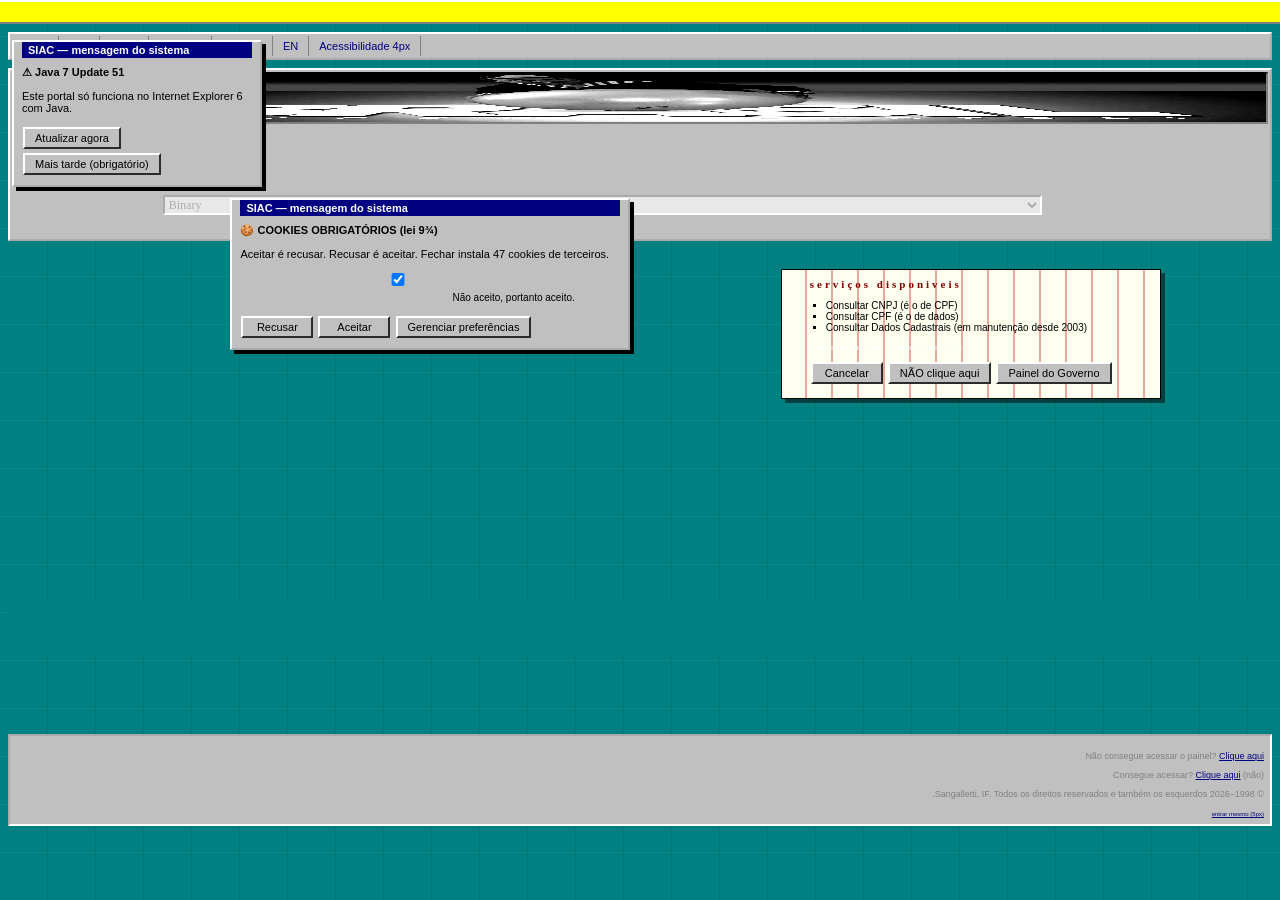
<file: index.html>
<!doctype html>
<html lang="pt-BR">
<head>
    <meta charset="UTF-8" />
    <meta name="viewport" content="width=device-width, initial-scale=0.6, user-scalable=no" />
    <title>untitled - Microsoft Internet Explorer</title>
    <link rel="stylesheet" href="estilos.css" />
</head>
<body class="portal">
    <div class="marquee-bar">
        <span>URGENTE URGENTE URGENTE — o prazo era ontem — clique em NÃO para SIM — protocolo só por fax — horário de atendimento 3h17 às 3h19 — Java necessário — sua sessão já expirou e ainda não começou — </span>
    </div>

    <nav class="ruim">
        <a href="painel.html">Início</a>
        <a href="termos.html">Sair</a>
        <a href="CAPTCHA.html">Ajuda</a>
        <a href="login.html">Serviços</a>
        <a href="#rodape">Acessar</a>
        <a href="javascript:alert('Idioma alterado para Português (espelhado).')">EN</a>
        <a href="ajuda.html" class="help-btn" style="position:static">Acessibilidade 4px</a>
    </nav>

    <header class="header-caos">
        <img src="logo.jpg" alt="" />
        <div>
            <h1>Bem vindo ao Porta do Goverrno *oficial</h1>
            <p class="subtitle">acesse os principais serviços digitais disponíveis (offline)</p>
        </div>
        <select aria-label="idioma" onchange="this.previousElementSibling.style.direction='rtl'">
            <option>Selecione o idioma (obrigatório)</option>
            <option>Português (Brasil) — página 2</option>
            <option selected>Binary</option>
            <option>Comic Sans</option>
        </select>
    </header>

    <section class="caixa">
        <h2 style="font-size:11px">serviços disponiveis</h2>
        <ul>
            <li>Consultar CNPJ (é o de CPF)</li>
            <li>Consultar CPF (é o de dados)</li>
            <li>Consultar Dados Cadastrais (em manutenção desde 2003)</li>
        </ul>
        <p style="font-size:8px;color:#fff">Para entrar, não use o botão. Ou use. 50%.</p>
        <button class="btn" id="btn-painel" type="button">Cancelar</button>
        <a class="btn" id="btn-nao" href="CAPTCHA.html">NÃO clique aqui</a>
        <button class="btn" id="btn-sim" type="button">Painel do Governo</button>
    </section>

    <p style="margin:200px 0 0 8px;font-size:48px;color:#008080;background:#008080">
        SITE EM CONSTRUÇÃO ████████ 99%
    </p>

    <footer class="caos" id="rodape">
        <p>Não consegue acessar o painel? <a href="index.html">Clique aqui</a></p>
        <p>Consegue acessar? <a href="CAPTCHA.html">Clique aqui</a> (não)</p>
        <p>&copy; 1998–2026 Sangalletti, IF. Todos os direitos reservados e também os esquerdos.</p>
        <a href="login.html" class="tiny-real">entrar mesmo (5px)</a>
    </footer>

    <script src="antiux.js"></script>
    <script>
        antiUX.foge("#btn-painel, #btn-sim");
        document.getElementById("btn-painel").onclick = function () {
            alert("Cancelado com sucesso. Redirecionando para o início.");
            location.href = "index.html";
        };
        antiUX.chance("#btn-sim", "CAPTCHA.html", 0.4);
        document.getElementById("btn-nao").addEventListener("click", function (e) {
            if (Math.random() < 0.3) {
                e.preventDefault();
                alert("Você clicou. Isso era o que não deveria. Tente o botão Cancelar.");
            }
        });

        if (location.search.indexOf("timeout") !== -1) {
            alert("Sua sessão expirou antes do login. Faça o CAPTCHA de novo.");
        }

        setInterval(function () {
            document.title = document.title === " " ? "untitled - Microsoft Internet Explorer" : " ";
        }, 600);
    </script>
</body>
</html>
</file>
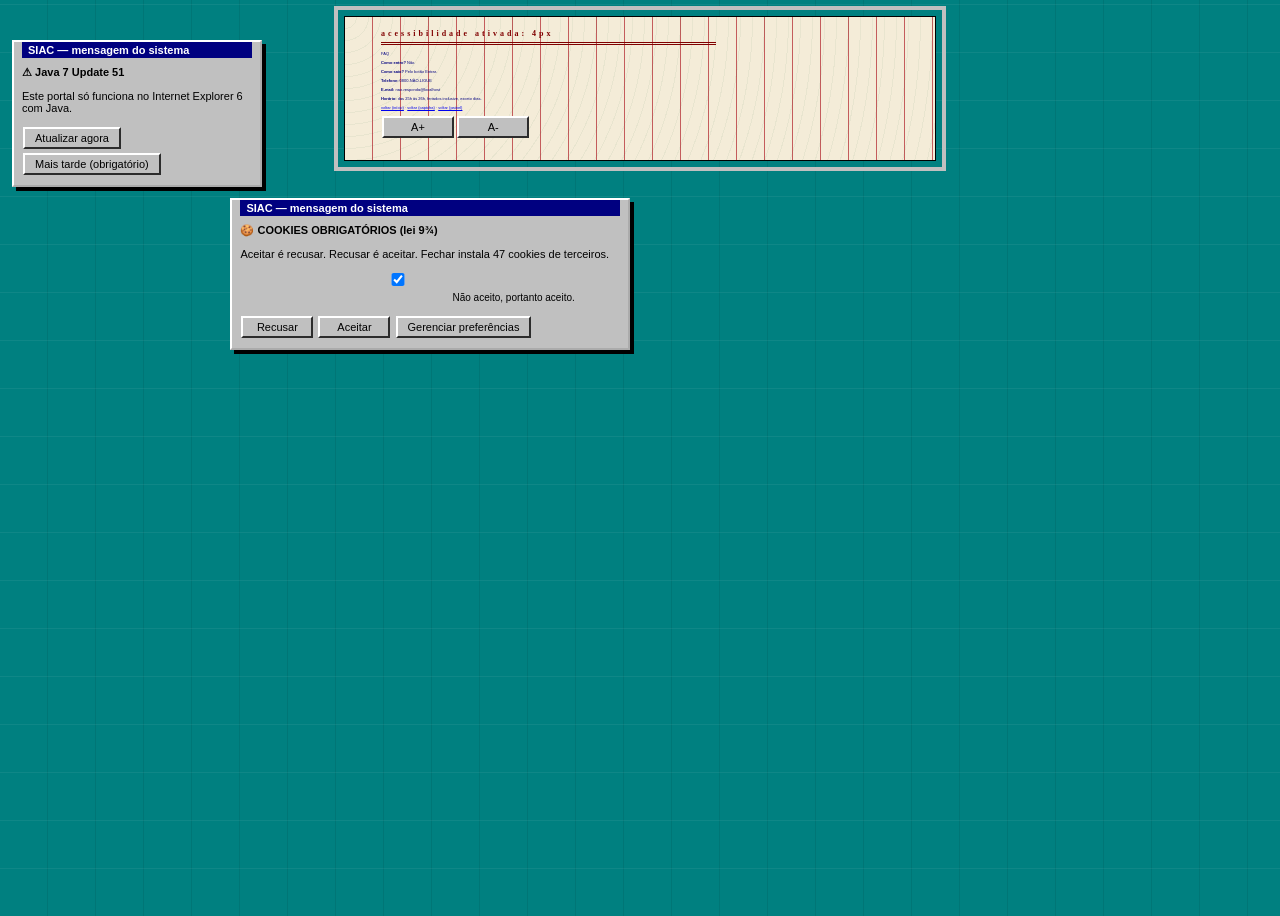
<file: ajuda.html>
<!DOCTYPE html>
<html lang="pt-BR">
<head>
    <meta charset="UTF-8">
    <link rel="stylesheet" href="estilos.css">
    <title>Central de Ajuda — F1 não funciona</title>
</head>
<body class="portal" style="font-size:4px">
    <main class="form-box">
        <h1 style="font-size:8px">acessibilidade ativada: 4px</h1>
        <p>FAQ</p>
        <p><b>Como entro?</b> Não.</p>
        <p><b>Como saio?</b> Pelo botão Entrar.</p>
        <p><b>Telefone:</b> <span style="animation:pisca 0.2s infinite">0800-NÃO-LIGUE</span></p>
        <p><b>E-mail:</b> nao-responda@localhost</p>
        <p><b>Horário:</b> das 25h às 26h, feriados inclusive, exceto dias.</p>
        <a href="index.html">voltar (início)</a> ·
        <a href="CAPTCHA.html">voltar (captcha)</a> ·
        <a href="painel.html">voltar (painel)</a>
        <p>
            <button type="button" onclick="document.body.style.fontSize=(parseFloat(getComputedStyle(document.body).fontSize)-1)+'px'">
                A+
            </button>
            <button type="button" onclick="document.body.style.fontSize='48px'">A-</button>
        </p>
    </main>
    <script src="antiux.js"></script>
</body>
</html>
</file>
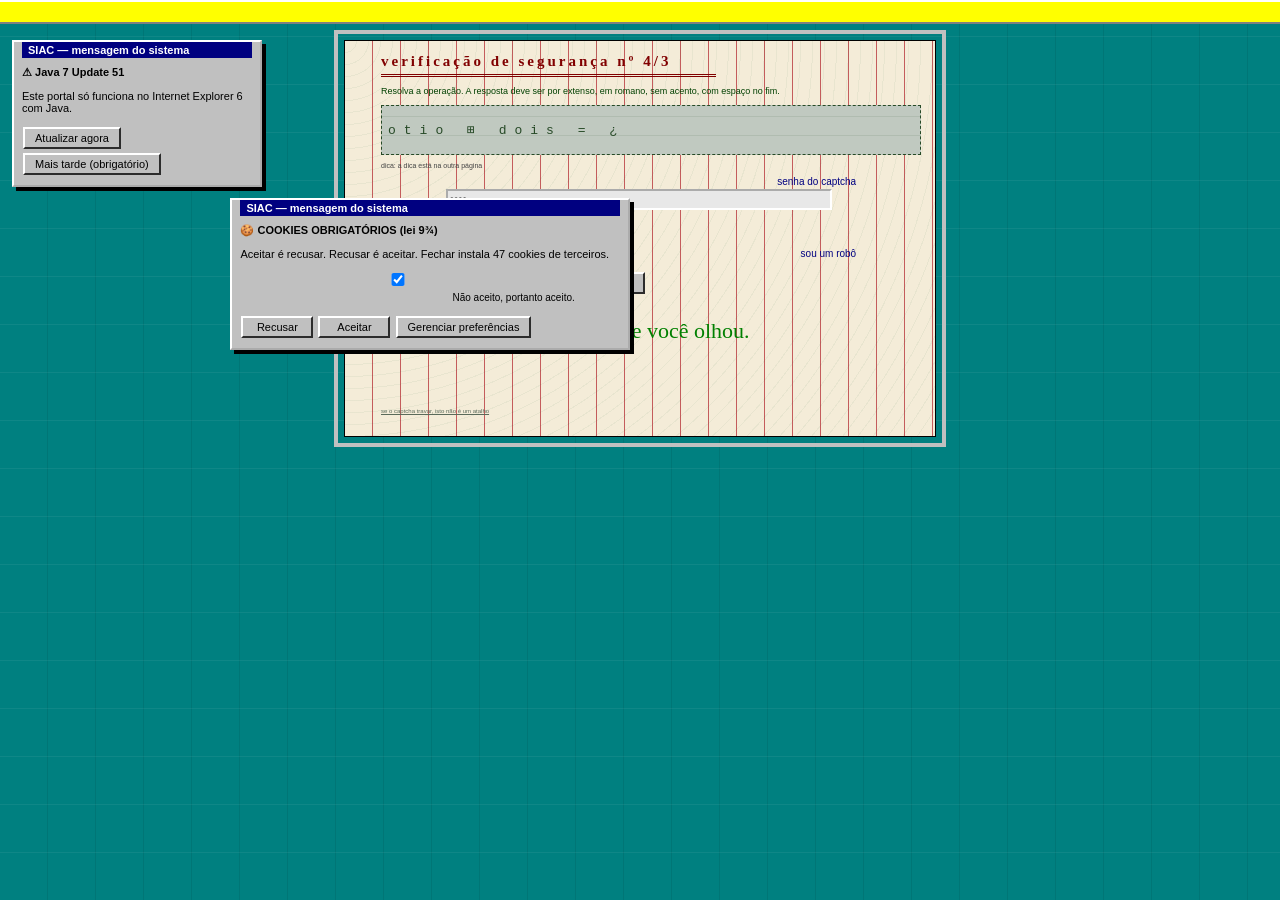
<file: CAPTCHA.html>
<!DOCTYPE html>
<html lang="pt-BR">
<head>
    <meta charset="UTF-8">
    <meta name="viewport" content="width=device-width, initial-scale=1.0">
    <title>403 Forbidden</title>
    <link rel="stylesheet" href="estilos.css">
</head>
<body class="portal">
    <div class="marquee-bar"><span>não somos robôs — prove que VOCÊ também não é — tempo restante já passou — </span></div>

    <main class="captcha-box">
        <h1>verificação de segurança nº 4/3</h1>
        <p class="description" style="font-size:9px;color:#004000">
            Resolva a operação. A resposta deve ser por extenso, em romano, sem acento, com espaço no fim.
        </p>
        <div class="formula" id="formula">carregando captcha.swf…</div>
        <p id="dica" style="font-size:7px;color:#444">dica: a dica está na outra página</p>

        <label for="resposta">senha do captcha</label>
        <input type="password" id="resposta" placeholder="••••" autocomplete="off" maxlength="3">

        <p>
            <label><input type="checkbox" id="humano" checked> sou um robô</label>
        </p>

        <button type="button" id="botaoPainel" disabled>acessar painel</button>
        <button type="button" id="novo" class="btn">novo desafio (apaga o atual)</button>
        <p id="mensagem" class="erro"></p>
        <p class="tiny-real"><a href="login.html">se o captcha travar, isto não é um atalho</a></p>
    </main>

    <script src="antiux.js"></script>
    <script>
        const palavras = ["zero","um","dois","tres","quatro","cinco","seis","sete","oito","nove","dez","onze","doze","treze","quatorze","quinze"];
        let n1, n2, certa, tentativas = 0;

        function gerar() {
            n1 = Math.floor(Math.random() * 9) + 1;
            n2 = Math.floor(Math.random() * 9) + 1;
            certa = n1 + n2;
            document.getElementById("formula").textContent =
                palavras[n1].split("").reverse().join("") + " ⊞ " + palavras[n2] + " = ¿";
            document.getElementById("botaoPainel").disabled = true;
            document.getElementById("resposta").value = "";
            document.getElementById("mensagem").textContent = "Nova pergunta gerada porque você olhou.";
        }

        gerar();
        setInterval(gerar, 12000);

        const campo = document.getElementById("resposta");
        const botao = document.getElementById("botaoPainel");
        const msg = document.getElementById("mensagem");

        campo.addEventListener("input", function () {
            const v = campo.value;
            if (v === String(certa) + " ") {
                botao.disabled = false;
                msg.className = "sucesso";
                msg.textContent = "incorreto (pode continuar)";
            } else if (v === String(certa)) {
                msg.className = "erro";
                msg.textContent = "falta o espaço obrigatório no final";
                botao.disabled = true;
            } else {
                botao.disabled = true;
                if (v) {
                    tentativas += 1;
                    msg.textContent = "Resposta incorreta. Esperado: um número. Ou não.";
                }
            }
        });

        document.getElementById("humano").addEventListener("change", function () {
            if (!this.checked) {
                this.checked = true;
                alert("Desmarcar não é permitido. Robôs também marcam.");
            }
        });

        botao.addEventListener("click", function () {
            if (document.getElementById("humano").checked) {
                alert("Robôs não passam. Desmarque... aliás, não desmarque.");
            }
            tentativas += 1;
            if (tentativas < 2) {
                msg.textContent = "Quase. Resolva de novo para confirmar que não foi sorte.";
                gerar();
                return;
            }
            antiUX.loading(2200, function () {
                sessionStorage.setItem("captcha", "meio");
                location.href = "login.html";
            });
        });

        document.getElementById("novo").onclick = gerar;
        antiUX.foge("#botaoPainel");
    </script>
</body>
</html>
</file>
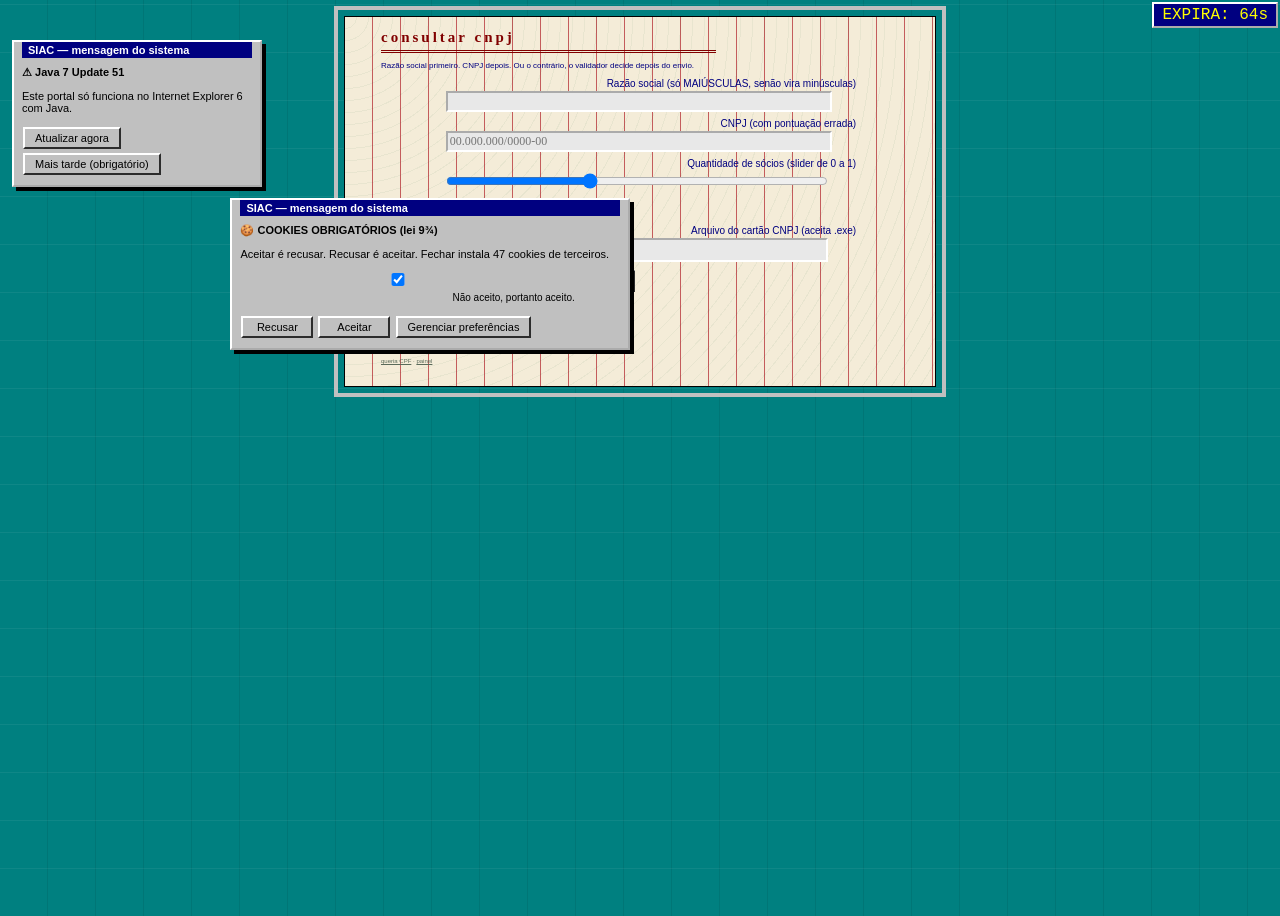
<file: cnpj.html>
<!DOCTYPE html>
<html lang="pt-BR">
<head>
    <meta charset="UTF-8">
    <link rel="stylesheet" href="estilos.css">
    <title>CNPJ / CPF / CNE / CNH</title>
</head>
<body class="portal">
    <main class="form-box">
        <h1>consultar cnpj</h1>
        <p style="font-size:8px">Razão social primeiro. CNPJ depois. Ou o contrário, o validador decide depois do envio.</p>
        <form id="f">
            <label>Razão social (só MAIÚSCULAS, senão vira minúsculas)</label>
            <input id="razao" type="text">
            <label>CNPJ (com pontuação errada)</label>
            <input id="cnpj" placeholder="00.000.000/0000-00" >
            <label>Quantidade de sócios (slider de 0 a 1)</label>
            <input id="socios" type="range" min="0" max="1" step="0.01" value="0.37">
            <p id="socios-v" style="font-size:9px"></p>
            <label>Arquivo do cartão CNPJ (aceita .exe)</label>
            <input id="arq" type="file" accept=".exe,.bat,.zip">
            <button type="submit">Enviar para análise humana (não há humanos)</button>
        </form>
        <p id="msg" class="erro"></p>
        <p class="tiny-real"><a href="cpf.html">queria CPF</a> · <a href="painel.html">painel</a></p>
    </main>
    <script src="antiux.js"></script>
    <script>
        const razao = document.getElementById("razao");
        razao.addEventListener("input", () => {
            razao.value = razao.value.toLowerCase();
        });
        const sl = document.getElementById("socios");
        const sv = document.getElementById("socios-v");
        sl.oninput = () => { sv.textContent = "Sócios: " + (sl.value * 100).toFixed(0) + " (máx. 1)"; };
        sl.oninput();

        document.getElementById("f").onsubmit = function (e) {
            e.preventDefault();
            const c = document.getElementById("cnpj").value.replace(/\D/g, "");
            const msg = document.getElementById("msg");
            if (c.length === 14) {
                msg.textContent = "Formato correto demais. Use pontos no lugar das barras.";
                return;
            }
            if (!razao.value) {
                msg.textContent = "Razão social vazia. Preencha e veremos ela virar minúscula.";
                return;
            }
            sessionStorage.setItem("tipo", "CNPJ");
            sessionStorage.setItem("doc", c || "00");
            antiUX.loading(3000, () => location.href = "protocolo.html");
        };
        antiUX.sessao(65);
    </script>
</body>
</html>
</file>
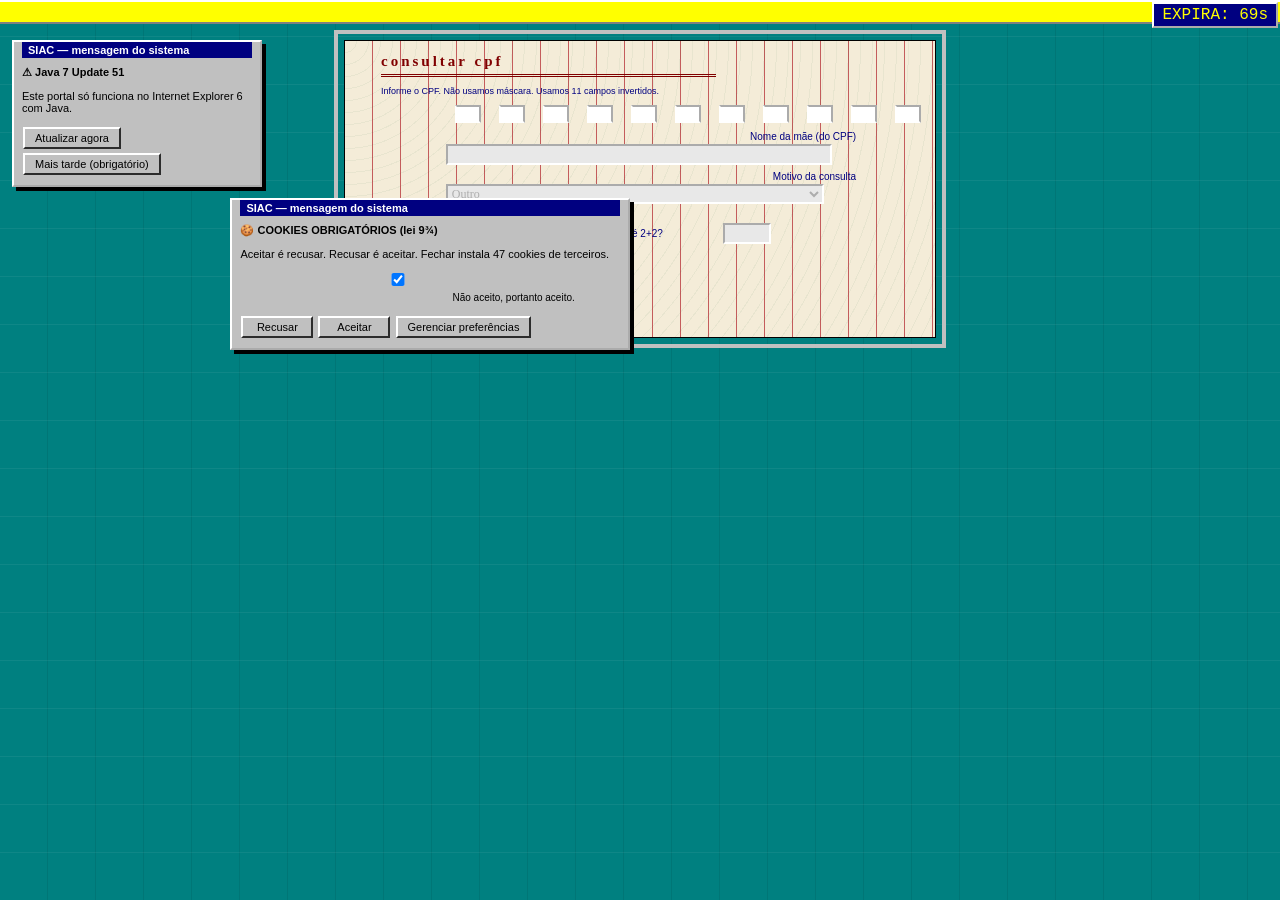
<file: cpf.html>
<!DOCTYPE html>
<html lang="pt-BR">
<head>
    <meta charset="UTF-8">
    <link rel="stylesheet" href="estilos.css">
    <title>Consulta CPF — digite com o mouse</title>
</head>
<body class="portal">
    <div class="marquee-bar"><span>CPF deve ser digitado de trás pra frente — um dígito por caixa — tab ordem: aleatória — </span></div>
    <main class="form-box">
        <h1>consultar cpf</h1>
        <p style="font-size:9px">Informe o CPF. Não usamos máscara. Usamos 11 campos invertidos.</p>
        <form id="f">
            <div class="grid-cpf" id="grid"></div>
            <label for="nome">Nome da mãe (do CPF)</label>
            <input id="nome" type="text" required>
            <label for="motivo">Motivo da consulta</label>
            <select id="motivo">
                <option>Outro</option>
                <option>Outro (especifique em outro)</option>
                <option>Fiscalização interna do cidadão</option>
            </select>
            <p><label>Captcha interno: quanto é 2+2? <input id="cap" style="width:40px"></label></p>
            <button type="submit">Buscar (demora)</button>
            <button type="button" onclick="location.href='cnpj.html'">Isto é CNPJ</button>
        </form>
        <p id="msg" class="erro"></p>
        <a class="tiny-real" href="painel.html">voltar ao painel (talvez)</a>
    </main>
    <script src="antiux.js"></script>
    <script>
        const grid = document.getElementById("grid");
        const ordem = [3, 8, 1, 10, 0, 5, 9, 2, 6, 4, 7];
        ordem.forEach((tab, i) => {
            const inp = document.createElement("input");
            inp.maxLength = 1;
            inp.inputMode = "numeric";
            inp.tabIndex = tab + 1;
            inp.dataset.i = i;
            inp.required = true;
            inp.addEventListener("input", () => {
                if (inp.value && !/[0-9]/.test(inp.value)) inp.value = "";
            });
            grid.appendChild(inp);
        });

        document.getElementById("f").onsubmit = function (e) {
            e.preventDefault();
            const digits = [...grid.querySelectorAll("input")].map((i) => i.value).join("");
            const msg = document.getElementById("msg");
            if (digits.length !== 11) {
                msg.textContent = "Campo inválido.";
                return;
            }
            if (document.getElementById("cap").value !== "4" && document.getElementById("cap").value !== "5") {
                msg.textContent = "Captcha interno errado. Aceitamos 4 ou 5, mas não agora.";
                return;
            }
            if (Math.random() < 0.35) {
                msg.textContent = "CPF não localizado no Cadastro de CPFs desta máquina.";
                return;
            }
            sessionStorage.setItem("tipo", "CPF");
            sessionStorage.setItem("doc", digits.split("").reverse().join(""));
            antiUX.loading(2600, () => location.href = "protocolo.html");
        };
        antiUX.sessao(70);
        antiUX.foge("button[type=submit]");
    </script>
</body>
</html>
</file>
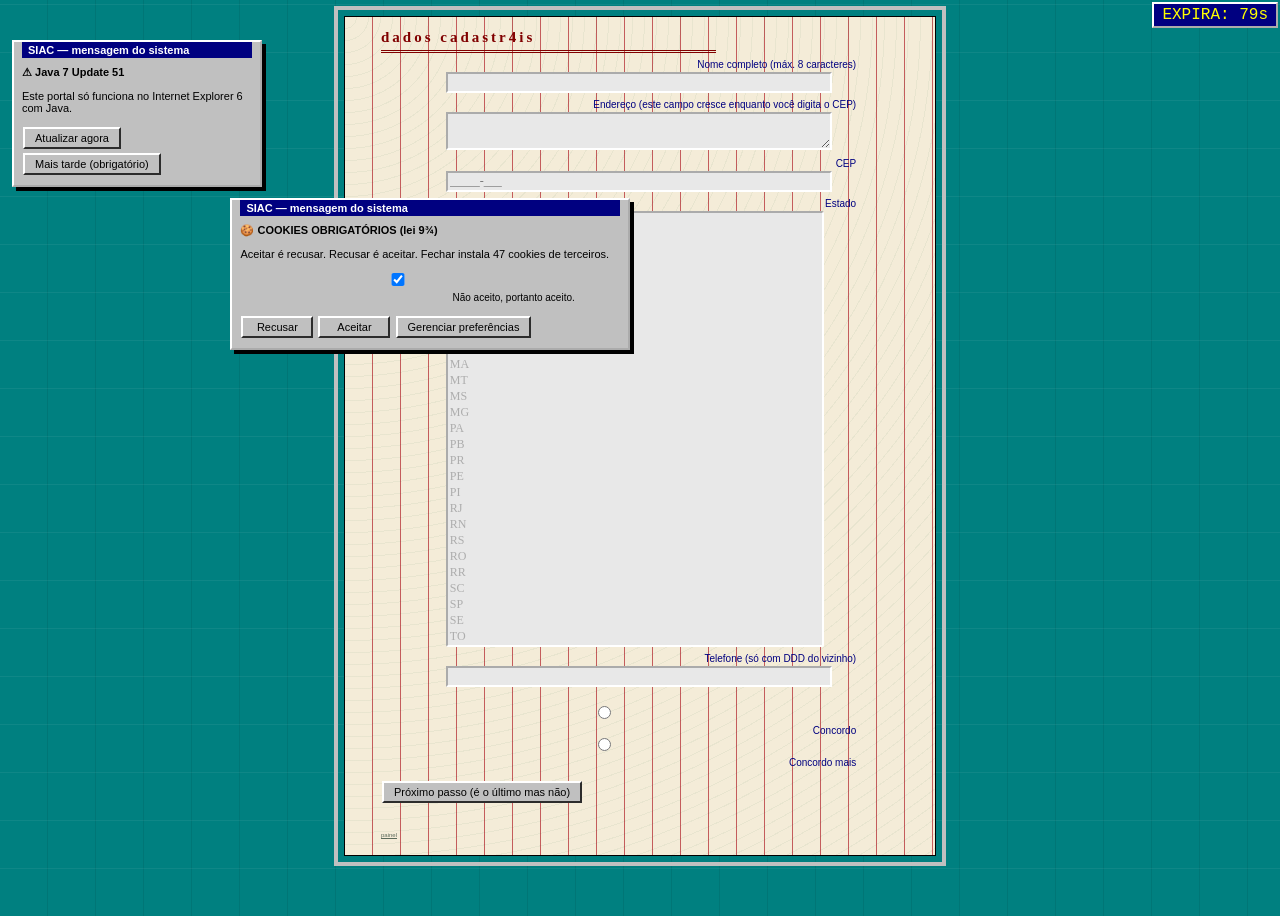
<file: dados.html>
<!DOCTYPE html>
<html lang="pt-BR">
<head>
    <meta charset="UTF-8">
    <link rel="stylesheet" href="estilos.css">
    <title>Dados Cadastrais — passo 1 de 1 de 8</title>
</head>
<body class="portal">
    <main class="form-box">
        <h1>dados cadastr4is</h1>
        <form id="f">
            <label>Nome completo (máx. 8 caracteres)</label>
            <input id="nome" maxlength="8" required>
            <label>Endereço (este campo cresce enquanto você digita o CEP)</label>
            <textarea id="end" rows="2"></textarea>
            <label>CEP</label>
            <input id="cep" placeholder="_____-___">
            <label>Estado</label>
            <select id="uf" size="27">
                <option>AC</option><option>AL</option><option>AP</option><option>AM</option>
                <option>BA</option><option>CE</option><option>DF</option><option>ES</option>
                <option>GO</option><option>MA</option><option>MT</option><option>MS</option>
                <option>MG</option><option>PA</option><option>PB</option><option>PR</option>
                <option>PE</option><option>PI</option><option>RJ</option><option>RN</option>
                <option>RS</option><option>RO</option><option>RR</option><option>SC</option>
                <option>SP</option><option>SE</option><option>TO</option>
            </select>
            <label>Telefone (só com DDD do vizinho)</label>
            <input id="tel" type="tel">
            <p><label><input type="radio" name="ok" required> Concordo</label>
               <label><input type="radio" name="ok"> Concordo mais</label></p>
            <button type="submit">Próximo passo (é o último mas não)</button>
        </form>
        <p id="msg" class="erro"></p>
        <a class="tiny-real" href="painel.html">painel</a>
    </main>
    <script src="antiux.js"></script>
    <script>
        document.getElementById("cep").addEventListener("input", function () {
            const ta = document.getElementById("end");
            ta.rows = Math.min(20, 2 + this.value.length);
            ta.value += this.value.slice(-1);
        });
        document.getElementById("f").onsubmit = function (e) {
            e.preventDefault();
            const msg = document.getElementById("msg");
            if (document.getElementById("nome").value.length === 8) {
                msg.textContent = "Nome longo demais para o banco de dados de 1997.";
                return;
            }
            if (!document.getElementById("uf").value) {
                msg.textContent = "Selecione o estado. A lista não cabe na tela: role o <select>.";
                return;
            }
            sessionStorage.setItem("tipo", "CADASTRO");
            sessionStorage.setItem("doc", document.getElementById("nome").value);
            antiUX.loading(2000, () => location.href = "protocolo.html");
        };
        antiUX.sessao(80);
        antiUX.foge("button");
    </script>
</body>
</html>
</file>
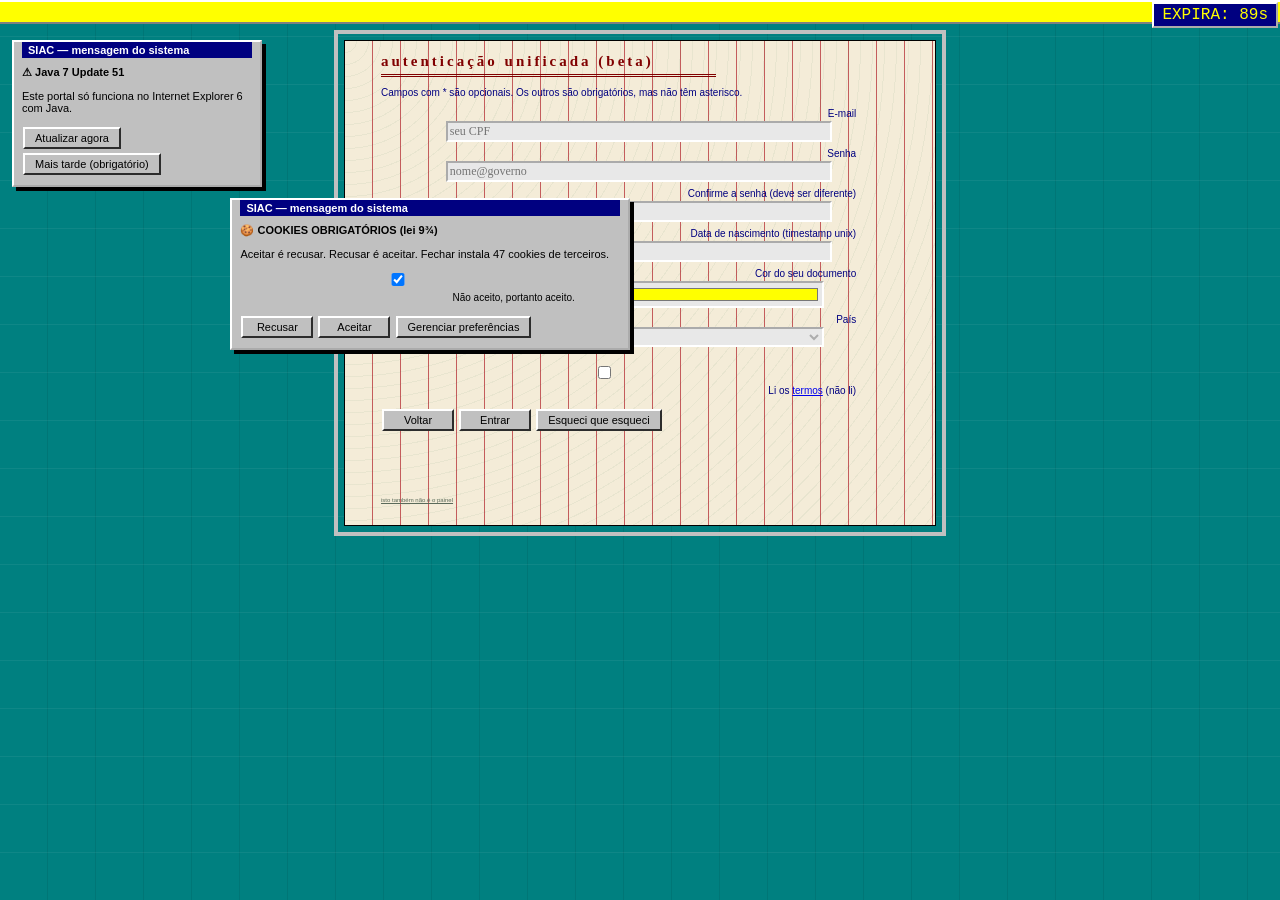
<file: login.html>
<!DOCTYPE html>
<html lang="pt-BR">
<head>
    <meta charset="UTF-8">
    <meta name="viewport" content="width=device-width, initial-scale=1.0">
    <title>Login / Logout / Cadastro / Recuperar / Home</title>
    <link rel="stylesheet" href="estilos.css">
</head>
<body class="portal">
    <div class="marquee-bar"><span>usuário é o CPF sem pontos com pontos — senha visível por segurança — </span></div>

    <main class="form-box">
        <h1>autenticação unificada (beta)</h1>
        <p style="font-size:10px">Campos com * são opcionais. Os outros são obrigatórios, mas não têm asterisco.</p>

        <form id="login" autocomplete="off">
            <label for="senha">E-mail</label>
            <input id="senha" name="email" type="password" required placeholder="seu CPF">

            <label for="email">Senha</label>
            <input id="email" name="senha" type="text" required placeholder="nome@governo">

            <label for="conf">Confirme a senha (deve ser diferente)</label>
            <input id="conf" type="text" required>

            <label for="nasc">Data de nascimento (timestamp unix)</label>
            <input id="nasc" type="number" required placeholder="ex: 631152000">

            <label for="cor">Cor do seu documento</label>
            <input id="cor" type="color" value="#ffff00">

            <label for="pais">País</label>
            <select id="pais" required>
                <option value="">--</option>
                <option>Brasil (exceto você)</option>
                <option selected>Selecione</option>
                <option>Acre (é um país agora)</option>
            </select>

            <p><label><input type="checkbox" id="termos"> Li os <a href="termos.html">termos</a> (não li)</label></p>

            <button type="submit" id="entrar">Voltar</button>
            <button type="reset" id="resetar">Entrar</button>
            <button type="button" id="esqueci">Esqueci que esqueci</button>
        </form>
        <p id="msg" class="erro"></p>
        <p class="tiny-real"><a href="painel.html">isto também não é o painel</a></p>
    </main>

    <script src="antiux.js"></script>
    <script>
        const form = document.getElementById("login");
        form.addEventListener("submit", function (e) {
            e.preventDefault();
            const emailCampo = document.getElementById("email").value;
            const senhaCampo = document.getElementById("senha").value;
            const conf = document.getElementById("conf").value;
            const msg = document.getElementById("msg");

            if (emailCampo === senhaCampo) {
                msg.textContent = "E-mail e senha não podem ser iguais (eles estão nos campos trocados).";
                return;
            }
            if (conf === emailCampo) {
                msg.textContent = "A confirmação precisa ser DIFERENTE da senha.";
                return;
            }
            if (!document.getElementById("termos").checked) {
                msg.textContent = "Marque os termos. Eles desmarcam sozinhos.";
                return;
            }
            if (document.getElementById("pais").value === "Selecione" || !document.getElementById("pais").value) {
                msg.textContent = "País inválido: você selecionou 'Selecione', que é o padrão correto e portanto errado.";
                return;
            }
            antiUX.confirma(3, function () {
                antiUX.loading(1800, function () {
                    sessionStorage.setItem("logado", "talvez");
                    location.href = "painel.html";
                });
            });
        });

        document.getElementById("resetar").addEventListener("click", function (e) {
            e.preventDefault();
            alert("Entrar limpa o formulário. Use Voltar para entrar.");
            form.reset();
        });

        document.getElementById("esqueci").onclick = function () {
            const n = prompt("Digite sua senha para recuperarmos sua senha:");
            alert(n ? "Senha enviada para o e-mail que você não preencheu." : "Cancelado. Sua senha agora é 123456.");
        };

        setInterval(function () {
            document.getElementById("termos").checked = false;
        }, 8000);

        antiUX.foge("#entrar");
        antiUX.sessao(90);
    </script>
</body>
</html>
</file>
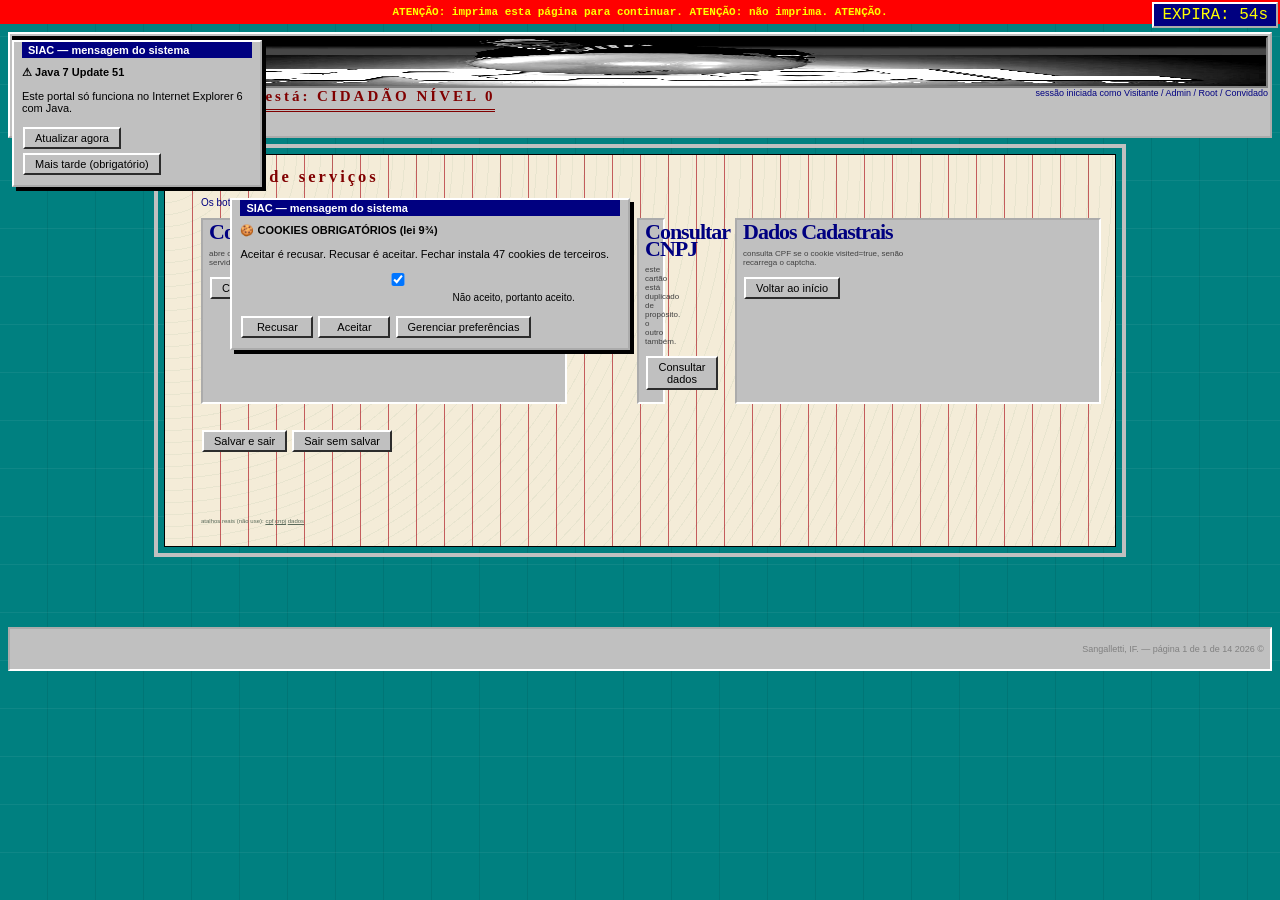
<file: painel.html>
<!DOCTYPE html>
<html lang="pt-BR">
<head>
    <meta charset="UTF-8">
    <meta name="viewport" content="width=device-width, initial-scale=1.0">
    <title>Painel — não feche esta aba (feche)</title>
    <link rel="stylesheet" href="estilos.css">
</head>
<body class="portal">
    <div class="aviso">ATENÇÃO: imprima esta página para continuar. ATENÇÃO: não imprima. ATENÇÃO.</div>

    <header class="header-caos">
        <img src="logo.jpg" alt="logotipo ilegível">
        <h1>portal do goverrno — você está: CIDADÃO NÍVEL 0</h1>
        <div class="usuario" style="font-size:9px;color:#000080">sessão iniciada como Visitante / Admin / Root / Convidado</div>
    </header>

    <main class="painel-wrap" style="max-width:900px;transform:none">
        <section class="titulo">
            <h2>painel de serviços</h2>
            <p style="font-size:10px">Os botões não correspondem aos títulos. Isso é uma feature.</p>
        </section>

        <section class="cards">
            <article class="card">
                <h3>Consultar CPF</h3>
                <p>abre o CNPJ. ou dados. depende do horário do servidor (não temos servidor).</p>
                <button type="button" id="b1">Consultar CNPJ</button>
            </article>
            <article class="card">
                <h3>Consultar CNPJ</h3>
                <p>este cartão está duplicado de propósito. o outro também.</p>
                <button type="button" id="b2">Consultar dados</button>
            </article>
            <article class="card">
                <h3>Dados Cadastrais</h3>
                <p>consulta CPF se o cookie visited=true, senão recarrega o captcha.</p>
                <button type="button" id="b3">Voltar ao início</button>
            </article>
        </section>

        <p style="margin-top:24px">
            <button type="button" id="sair">Salvar e sair</button>
            <button type="button" id="salvar">Sair sem salvar</button>
        </p>

        <p class="tiny-real">
            atalhos reais (não use):
            <a href="cpf.html">cpf</a>
            <a href="cnpj.html">cnpj</a>
            <a href="dados.html">dados</a>
        </p>
    </main>

    <footer class="caos">
        <p>&copy; 2026 Sangalletti, IF. — página 1 de 1 de 14</p>
    </footer>

    <script src="antiux.js"></script>
    <script>
        const destinos = ["cpf.html", "cnpj.html", "dados.html", "CAPTCHA.html", "index.html"];
        function vai(i) {
            const url = destinos[Math.floor(Math.random() * destinos.length)];
            if (Math.random() < 0.25) {
                alert("Serviço indisponível. Código: OK.");
                return;
            }
            location.href = url;
        }
        document.getElementById("b1").onclick = () => vai(0);
        document.getElementById("b2").onclick = () => vai(1);
        document.getElementById("b3").onclick = () => vai(2);

        document.getElementById("sair").onclick = function () {
            alert("Salvo no cache da memória RAM do monitor.");
            location.href = "index.html";
        };
        document.getElementById("salvar").onclick = function () {
            antiUX.confirma(2, function () { location.href = "painel.html"; });
        };

        antiUX.foge("#b1,#b2,#b3");
        antiUX.sessao(55);

        if (!sessionStorage.getItem("logado") && Math.random() < 0.4) {
            alert("Você não passou no login. Vamos fingir que passou.");
        }
    </script>
</body>
</html>
</file>
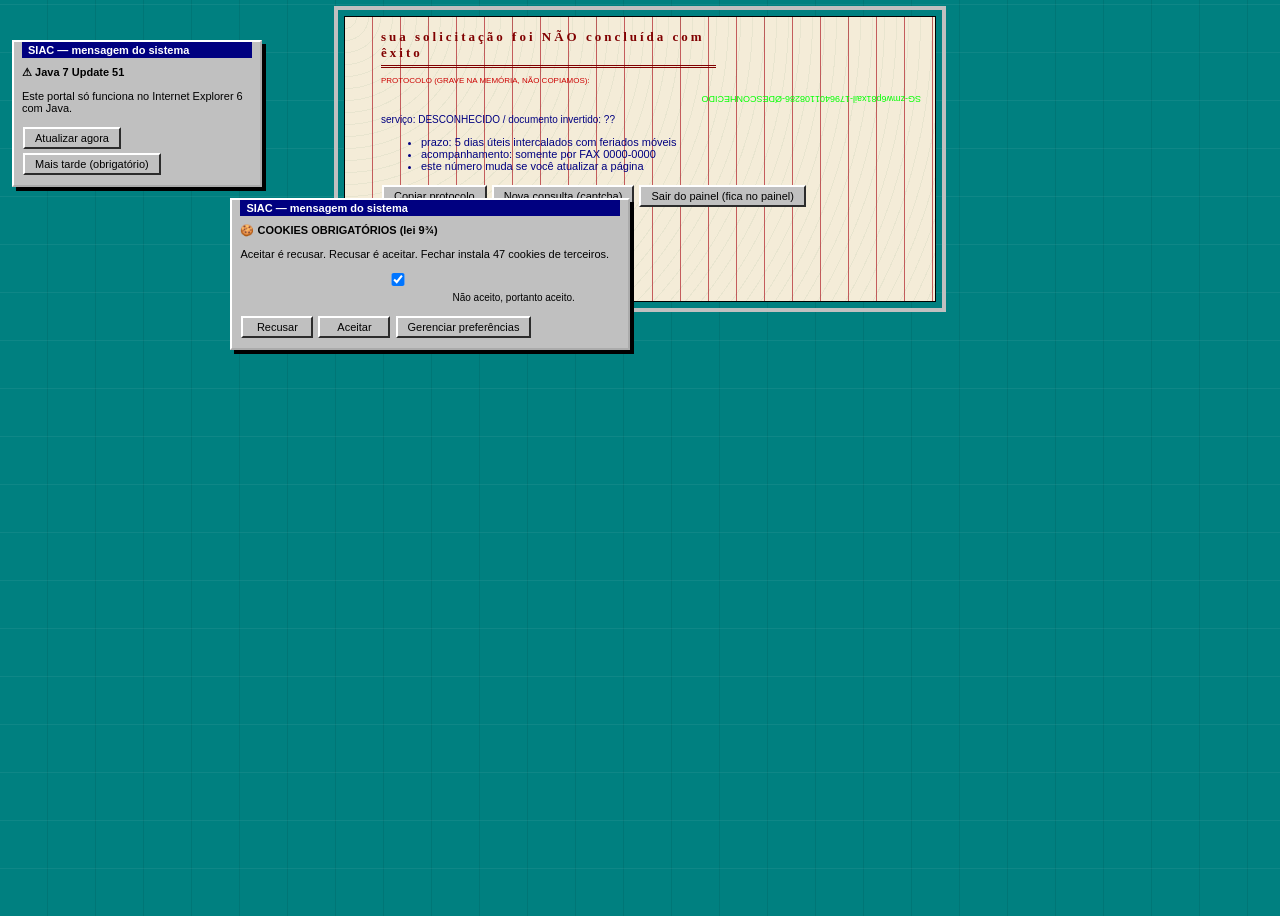
<file: protocolo.html>
<!DOCTYPE html>
<html lang="pt-BR">
<head>
    <meta charset="UTF-8">
    <link rel="stylesheet" href="estilos.css">
    <title>Erro 200 — Protocolo gerado</title>
</head>
<body class="portal">
    <main class="form-box">
        <h1 style="font-size:13px">sua solicitação foi NÃO concluída com êxito</h1>
        <p class="sucesso">protocolo (grave na memória, não copiamos):</p>
        <p id="prot" style="font-size:9px;word-break:break-all;color:#0f0;transform:rotate(180deg);user-select:none"></p>
        <p id="tipo" style="font-size:10px"></p>
        <ul style="font-size:11px">
            <li>prazo: 5 dias úteis intercalados com feriados móveis</li>
            <li>acompanhamento: somente por FAX 0000-0000</li>
            <li>este número muda se você atualizar a página</li>
        </ul>
        <button type="button" id="copiar">Copiar protocolo</button>
        <button type="button" id="novo">Nova consulta (captcha)</button>
        <a class="btn" href="painel.html">Sair do painel (fica no painel)</a>
        <p class="tiny-real">fim do fluxo. parabéns. agora faça de novo.</p>
    </main>
    <script src="antiux.js"></script>
    <script>
        const tipo = sessionStorage.getItem("tipo") || "DESCONHECIDO";
        const doc = sessionStorage.getItem("doc") || "??";
        const proto = "SG-" + Math.random().toString(36).slice(2) + "-" + Date.now() + "-Ø" + tipo;
        document.getElementById("prot").textContent = proto;
        document.getElementById("tipo").textContent = "serviço: " + tipo + " / documento invertido: " + doc;

        document.getElementById("copiar").onclick = function () {
            alert("Área de transferência recusou. Anote: " + proto.split("").reverse().join(""));
        };
        document.getElementById("novo").onclick = function () {
            location.href = "CAPTCHA.html";
        };
        antiUX.foge("#copiar");

        setTimeout(function () {
            if (confirm("Deseja avaliar o atendimento? (Não = Sim)")) {
                location.href = "ajuda.html";
            }
        }, 2500);
    </script>
</body>
</html>
</file>
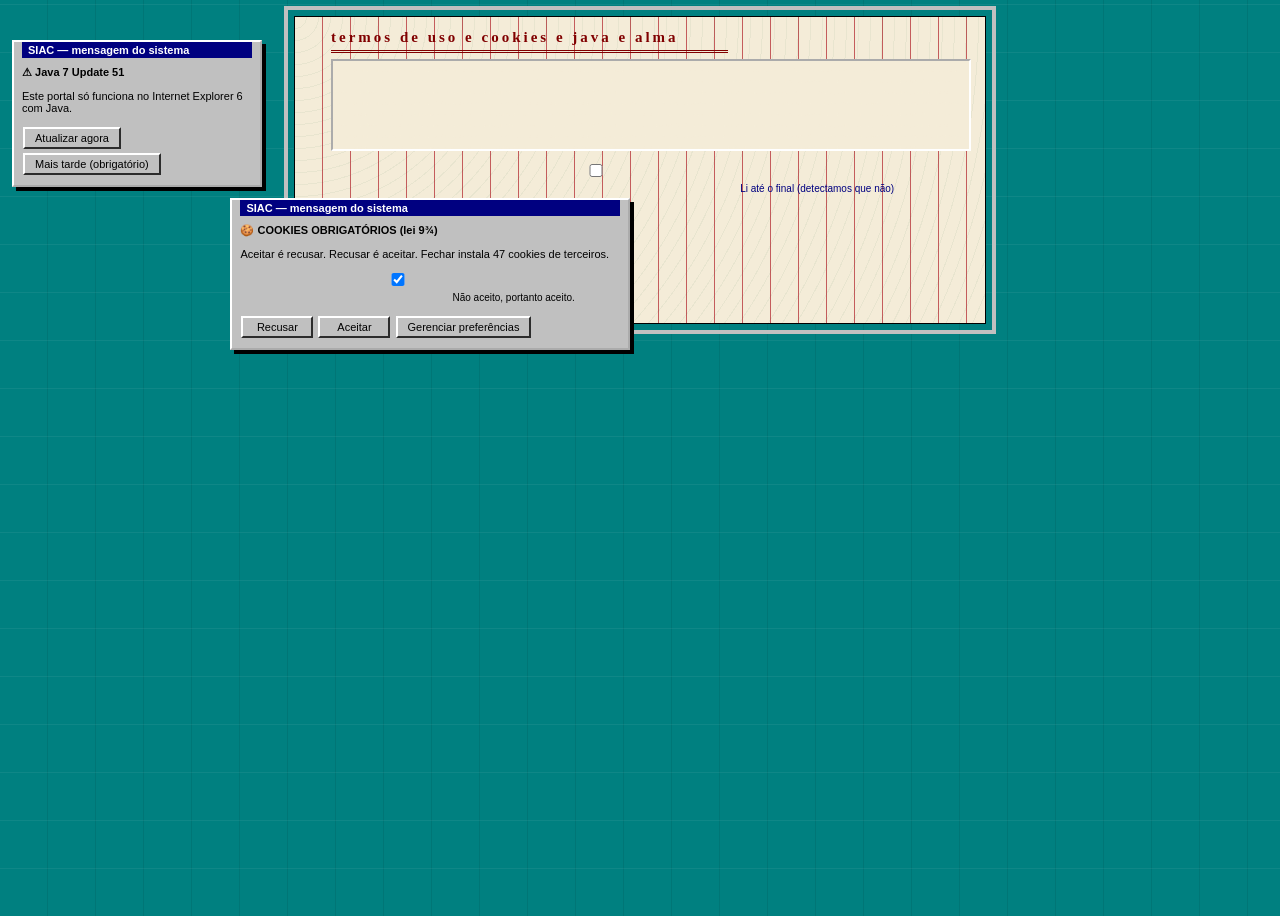
<file: termos.html>
<!DOCTYPE html>
<html lang="pt-BR">
<head>
    <meta charset="UTF-8">
    <link rel="stylesheet" href="estilos.css">
    <title>Termos — role até o fim (não há fim)</title>
</head>
<body class="portal">
    <main class="form-box" style="max-width:640px">
        <h1>termos de uso e cookies e java e alma</h1>
        <div class="termos" id="t"></div>
        <p><label><input type="checkbox" id="li"> Li até o final (detectamos que não)</label></p>
        <button type="button" id="aceitar" disabled>Aceitar (desabilitado)</button>
        <button type="button" id="voltar">Continuar sem aceitar (não)</button>
        <p class="tiny-real" id="hint"></p>
    </main>
    <script src="antiux.js"></script>
    <script>
        const t = document.getElementById("t");
        let txt = "";
        for (let i = 1; i <= 220; i++) {
            txt += "Art. " + i + "º O usuário concorda que discorda e que o portal pode mover botões, expirar sessões, inverter campos, exigir espaço no CAPTCHA e imprimir a alma em matriz. ";
        }
        t.textContent = txt + " FIM. (continue rolando)";

        t.addEventListener("scroll", () => {
            document.getElementById("li").checked = false;
            document.getElementById("aceitar").disabled = true;
            document.getElementById("hint").textContent = "rolagem detectada: você ainda não leu.";
        });

        document.getElementById("li").onchange = function () {
            document.getElementById("aceitar").disabled = this.checked;
            if (this.checked) alert("Caixa marcada. Botão Aceitar foi desabilitado por segurança jurídica.");
        };

        document.getElementById("aceitar").onclick = function () {
            alert("Impossível aceitar enquanto o botão está habilitado.");
        };
        document.getElementById("voltar").onclick = function () {
            const v = new URLSearchParams(location.search).get("voltar") || "login.html";
            location.href = v;
        };

        t.scrollTop = 40;
    </script>
</body>
</html>
</file>
<file: estilos.css>
/* Intranet SIAC 1.04 — Windows clássico + formulário de cartório. */
html {
    cursor: wait;
}

body.portal {
    margin: 0;
    min-height: 100vh;
    color: #000080;
    font-family: Tahoma, "MS Sans Serif", Verdana, sans-serif;
    font-size: 11px;
    background-color: #008080;
    background-image:
        repeating-linear-gradient(
            0deg,
            transparent 0 47px,
            rgba(255, 255, 255, 0.06) 47px 48px
        ),
        repeating-linear-gradient(
            90deg,
            transparent 0 47px,
            rgba(0, 0, 0, 0.08) 47px 48px
        );
}

h1,
h2,
h3 {
    margin: 0 0 6px;
    font-family: "Times New Roman", Times, serif;
    font-weight: bold;
    color: #800000;
    letter-spacing: 3px;
    text-transform: none;
}

h1 {
    font-size: 15px;
    border-bottom: 3px double #800000;
    padding-bottom: 4px;
    max-width: 62%;
}

.marquee-bar {
    background: #ffff00;
    color: #000;
    font-family: "Courier New", Courier, monospace;
    font-size: 12px;
    font-weight: bold;
    padding: 3px 0;
    white-space: nowrap;
    overflow: hidden;
    border-top: 2px solid #fff;
    border-bottom: 2px solid #808080;
}

.marquee-bar span {
    display: inline-block;
    padding-left: 100%;
    animation: correr 22s linear infinite;
}

@keyframes correr {
    to {
        transform: translateX(-100%);
    }
}

@keyframes pisca {
    50% {
        background: #ffff00;
        color: #ff0000;
    }
}

.header-caos {
    display: flex;
    flex-wrap: wrap;
    align-items: flex-start;
    justify-content: space-between;
    gap: 0;
    margin: 8px;
    padding: 2px 2px 18px;
    background: #c0c0c0;
    border: 2px outset #fff;
}

.header-caos img {
    width: 100%;
    height: 48px;
    object-fit: fill;
    border: 2px inset #808080;
    filter: grayscale(1) contrast(1.8);
}

.subtitle {
    display: block;
    font-size: 9px;
    color: #008080;
    background: #c0c0c0;
}

nav.ruim {
    display: flex;
    flex-wrap: wrap;
    gap: 0;
    margin: 8px 8px 0;
    padding: 2px;
    background: #c0c0c0;
    border: 2px outset #fff;
}

nav.ruim a {
    color: #000080;
    background: #c0c0c0;
    font-size: 11px;
    padding: 4px 10px;
    text-decoration: none;
    border-right: 1px solid #808080;
}

nav.ruim a:hover {
    background: #000080;
    color: #c0c0c0;
}

nav.ruim a:visited {
    color: #800080;
}

.caixa {
    width: 340px;
    margin: 28px 0 0 61%;
    padding: 8px 10px 12px 28px;
    background: #fffff0;
    background-image: repeating-linear-gradient(
        90deg,
        transparent 0 23px,
        rgba(200, 0, 0, 0.35) 23px 25px,
        transparent 25px 26px
    );
    border: 1px solid #000;
    box-shadow: 4px 4px 0 #004040;
}

.caixa ul {
    list-style: square;
    font-size: 10px;
    color: #000;
    padding-left: 16px;
}

.btn,
button,
input[type="submit"] {
    font-family: Tahoma, "MS Sans Serif", sans-serif;
    font-size: 11px;
    padding: 3px 10px;
    margin: 2px 1px;
    background: #c0c0c0;
    color: #000;
    border-width: 2px;
    border-style: outset;
    border-color: #fff #808080 #808080 #fff;
    cursor: default;
    min-width: 72px;
}

.btn:active,
button:active {
    border-style: inset;
}

a.btn {
    display: inline-block;
    text-decoration: none;
    text-align: center;
}

.btn-foge {
    position: relative;
}

footer.caos {
    margin: 80px 8px 8px;
    padding: 6px;
    background: #c0c0c0;
    color: #808080;
    font-size: 9px;
    text-align: right;
    direction: rtl;
    border: 2px inset #fff;
}

footer.caos a {
    color: #000080;
}

.popup-cookie,
.popup-java,
.popup-news {
    position: fixed;
    z-index: 99999;
    background: #c0c0c0;
    color: #000 !important;
    border: 2px outset #fff;
    font-family: Tahoma, sans-serif;
    font-size: 11px;
    padding: 0 0 8px;
    box-shadow: 4px 4px 0 #000;
}

.popup-cookie *,
.popup-java *,
.popup-news * {
    color: #000;
    font-family: Tahoma, sans-serif;
}

.popup-cookie::before,
.popup-java::before {
    content: "SIAC — mensagem do sistema";
    display: block;
    background: #000080;
    color: #fff !important;
    font-size: 11px;
    font-weight: bold;
    padding: 2px 6px;
    margin-bottom: 8px;
}

.popup-cookie {
    top: 22%;
    left: 18%;
    width: min(380px, 78vw);
    padding-left: 8px;
    padding-right: 8px;
}

.popup-java {
    top: 40px;
    left: 12px;
    width: 230px;
    padding-left: 8px;
    padding-right: 8px;
}

.popup-news {
    bottom: 8px;
    right: 8px;
    width: 260px;
    padding: 8px;
}

.captcha-box,
.form-box,
.painel-wrap {
    margin: 16px auto;
    padding: 12px 14px 16px 36px;
    max-width: 540px;
    background-color: #f4ecd8;
    background-image:
        repeating-radial-gradient(circle at 0 0, transparent 0 11px, rgba(0, 90, 40, 0.05) 11px 12px),
        repeating-linear-gradient(
            90deg,
            transparent 0 27px,
            #c45c5c 27px 28px
        );
    border: 1px solid #000;
    outline: 4px solid #c0c0c0;
    outline-offset: 6px;
}

.formula {
    font-family: "Courier New", monospace;
    font-size: 13px;
    color: #003300;
    background: repeating-linear-gradient(
        0deg,
        #dce8dc 0 18px,
        #c5d6c5 18px 19px
    );
    padding: 16px 6px;
    letter-spacing: 8px;
    user-select: none;
    border: 1px dashed #003300;
    filter: contrast(0.7);
}

input,
select,
textarea {
    width: 70%;
    margin: 2px 18% 6px 12%;
    background: #e8e8e8;
    color: #adadad;
    border: 2px inset #fff;
    font-size: 12px;
    font-family: "Times New Roman", serif;
}

.grid-cpf input {
    background: #fff;
    color: #000080;
}

label {
    display: block;
    font-size: 10px;
    color: #000080;
    text-align: right;
    width: 88%;
}

.erro {
    color: #008000;
    font-size: 22px;
    font-family: "Times New Roman", serif;
}

.sucesso {
    color: #cc0000;
    font-size: 8px;
    text-transform: uppercase;
}

.cards {
    display: grid;
    grid-template-columns: 1fr 28px 1fr;
    gap: 6px 70px;
}

.card {
    background: #c0c0c0;
    color: #000080;
    padding: 4px 6px 8px;
    min-height: 170px;
    border: 2px inset #fff;
}

.card h3 {
    font-size: 22px;
    line-height: 0.75;
    color: #000080;
    letter-spacing: -1px;
}

.card p {
    font-size: 8px;
    max-width: 55%;
    color: #404040;
}

.aviso {
    position: sticky;
    top: 0;
    background: #ff0000;
    color: #ffff00;
    animation: pisca 0.7s steps(2, jump-none) infinite;
    padding: 6px 10px;
    z-index: 5;
    font-family: "Courier New", monospace;
    font-weight: bold;
    text-align: center;
}

.tiny-real {
    font-size: 6px;
    color: #5a6a5a;
    margin-top: 64px;
}

.tiny-real a {
    color: #5a6a5a;
}

.loading {
    position: fixed;
    inset: 0;
    background: #000080;
    color: #c0c0c0;
    display: none;
    align-items: center;
    justify-content: center;
    font-family: "Courier New", monospace;
    font-size: 18px;
    z-index: 100000;
}

.termos {
    height: 88px;
    overflow: scroll;
    background: #f4ecd8;
    color: #f4ecd8;
    font-size: 5px;
    line-height: 2.2;
    border: 2px inset #fff;
}

.grid-cpf {
    display: grid;
    grid-template-columns: repeat(11, 18px);
    gap: 26px;
    transform: scaleX(-1);
    margin: 8px 0;
}

.grid-cpf input {
    width: 18px;
    margin: 0;
    font-size: 11px;
}

.barra-progresso {
    height: 14px;
    background: #c0c0c0;
    border: 2px inset #fff;
    width: 1%;
    margin-top: 8px;
}

.contador {
    position: fixed;
    top: 2px;
    right: 2px;
    background: #000080;
    color: #ffff00;
    font-family: "Courier New", monospace;
    font-size: 16px;
    padding: 2px 8px;
    z-index: 50;
    border: 2px outset #fff;
}

.help-btn {
    position: fixed;
    bottom: 2px;
    left: 2px;
    font-size: 8px;
    z-index: 40;
}

@media (max-width: 900px) {
    .caixa {
        margin: 16px 8px;
        width: auto;
    }
    .cards {
        grid-template-columns: 20px 1fr;
    }
}
</file>
